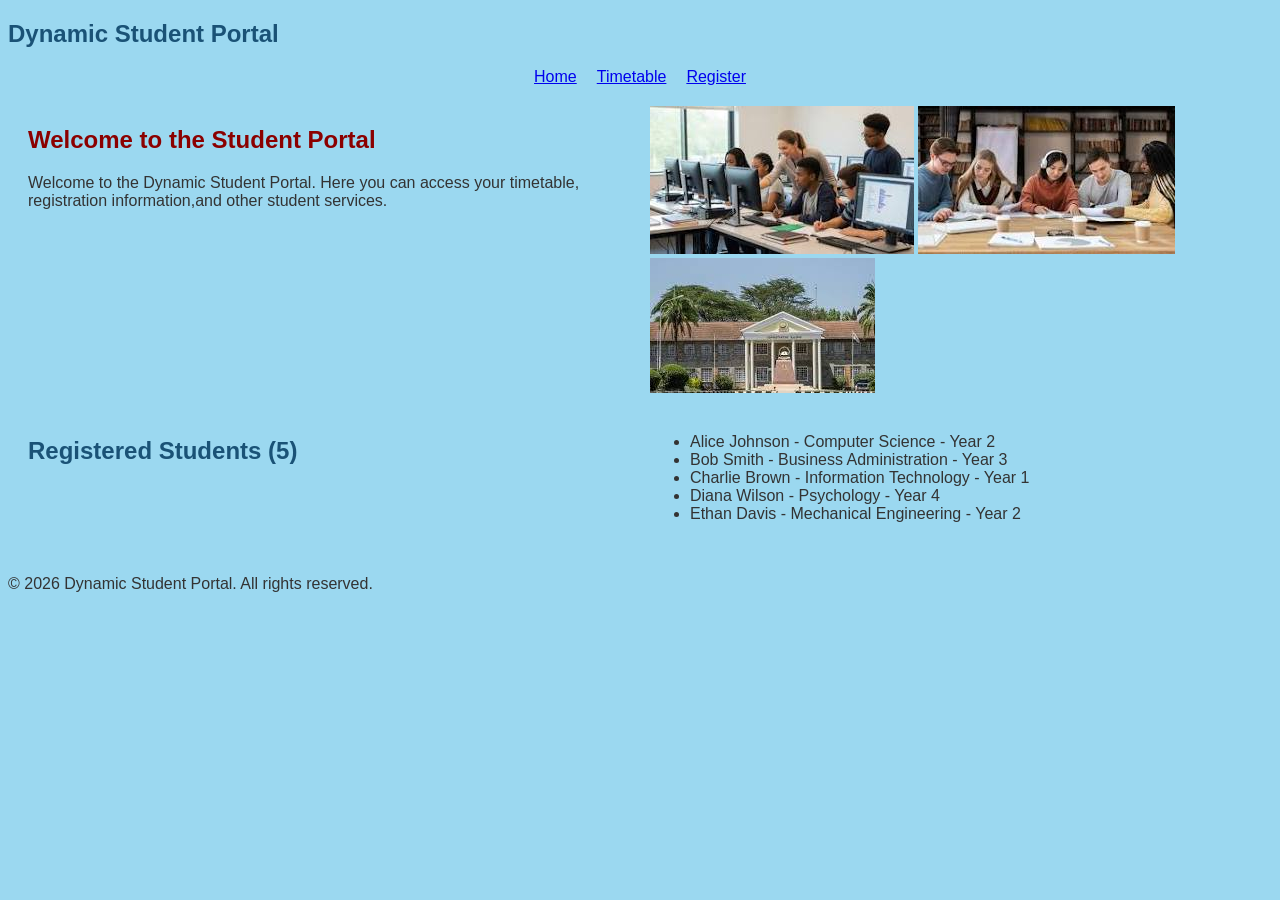
<file: index.html>
<!DOCTYPE html>
<html lang="en">
    <head>
        <meta charset="UTF-8">
        <meta name="viewport" content="width=device-width, initial-scale=1.0">
        <title>Dynamic Student Portal</title>
        <link rel="stylesheet" href="styles.css">
    </head>
    <body>
        
        <header>
            <h2>Dynamic Student Portal</h2>
            <nav>
                <a href="index.html">Home</a>
                <a href="timetable.html">Timetable</a>
                <a href="register.html">Register</a>
            </nav>
        </header>
        <main>
        <section>  
        <h1>Welcome to the Student Portal</h1> 
        <p>Welcome to the Dynamic Student Portal.
            Here you can access your timetable, registration information,and other student services.
        </p>
        </section>
        <section>
            <img src="computer.jpg" alt="Computer Science">
            <img src="students.jpg" alt="Students">
            <img src="campus.jpg" alt="University Campus">
        </section>
        <h2 id="student-count">Registered Students (0)</h2>
        <ul id="student-list"></ul>
            </main>
            <footer>
                <p>&copy; 2026 Dynamic Student Portal. All rights reserved.</p>
            </footer>
            <script src="script.js"></script>
    </body>
</html>
</file>
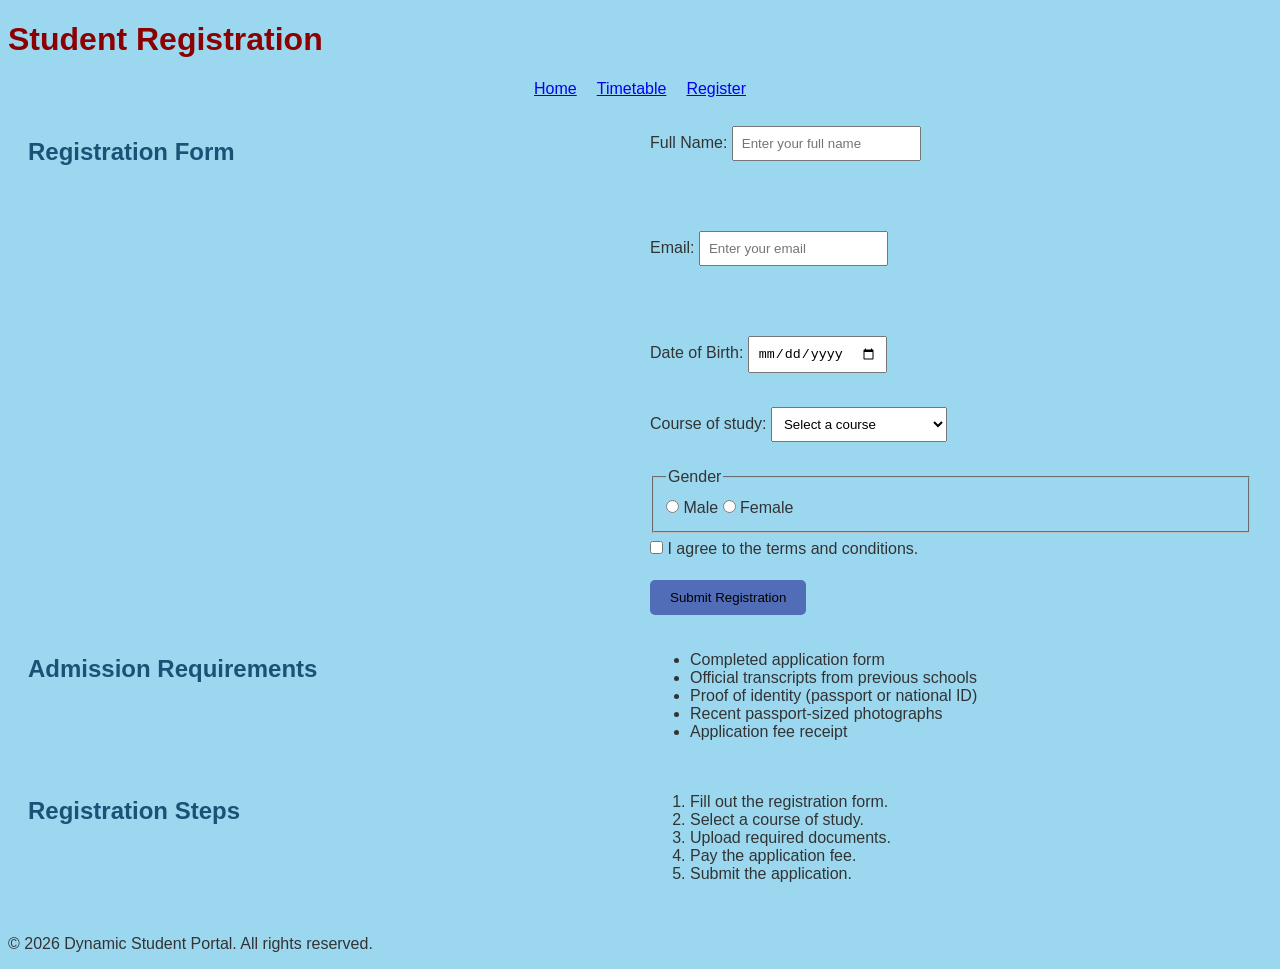
<file: register.html>
<!DOCTYPE html>
<html lang="en">
<head>
    <meta charset="UTF-8">
    <meta name="viewport" content="width=device-width, initial-scale=1.0">
    <title>Student Registration</title>
    <link rel="stylesheet" href="styles.css">
</head>
<body>
    <header>
        <h1>Student Registration</h1>
        <nav>
                <a href="index.html">Home</a>
                <a href="timetable.html">Timetable</a>
                <a href="register.html">Register</a>
        </nav>
    </header>
    <main>
        <h2>Registration Form</h2>
        <form action="#" method="post" id="registrationForm">
            <label for="name">Full Name:</label>
            <input type="text" id="name" name="name" placeholder="Enter your full name"><br><br>
            <span id="nameError" style ="color: red;"></span><br><br>
            
            Email:
            <input type="email" id="email" name="email" placeholder="Enter your email" required><br><br>
            <span id="emailError" style ="color: red;"></span><br><br>
            
            <label for="dob">Date of Birth:</label>
            <input type="date" id="dob" name="dob" placeholder="Enter your date of birth" required><br><br>

            <label for="course">Course of study:</label>
            <select id="course" name="course" required>
                <option value="">Select a course</option>
                <option value="CS">Computer Science</option>
                <option value="DS">Data Science</option>
                <option value="IT">Information Technology</option>
                <option value="CE">Computer Engineering</option>
            </select><br><br>
    <fieldset>
        <legend>Gender</legend>
        <input type="radio" id="male" name="gender" value="male" required>
        <label for="male">Male</label>
        <input type="radio" id="female" name="gender" value="female" required>
        <label for="female">Female</label>
    </fieldset>
        <input type="checkbox" id="terms" name="terms" required>
        <label for="terms">I agree to the terms and conditions.</label><br><br>
    
    <button type="submit">Submit Registration</button>
    </form>
    <h2>Admission Requirements</h2>
    <ul>
        <li>Completed application form</li>
        <li>Official transcripts from previous schools</li>
        <li>Proof of identity (passport or national ID)</li>
        <li>Recent passport-sized photographs</li>
        <li>Application fee receipt</li>
    </ul>
    <h2>Registration Steps</h2>
    <ol>
        <li>Fill out the registration form.</li>
        <li>Select a course of study.</li>
        <li>Upload required documents.</li>
        <li>Pay the application fee.</li>
        <li>Submit the application.</li>
    </ol>
    </main>
    <footer>
        <p>&copy; 2026 Dynamic Student Portal. All rights reserved.</p>
    </footer>
    <script src="script.js"></script>
</body>
</html>
</file>
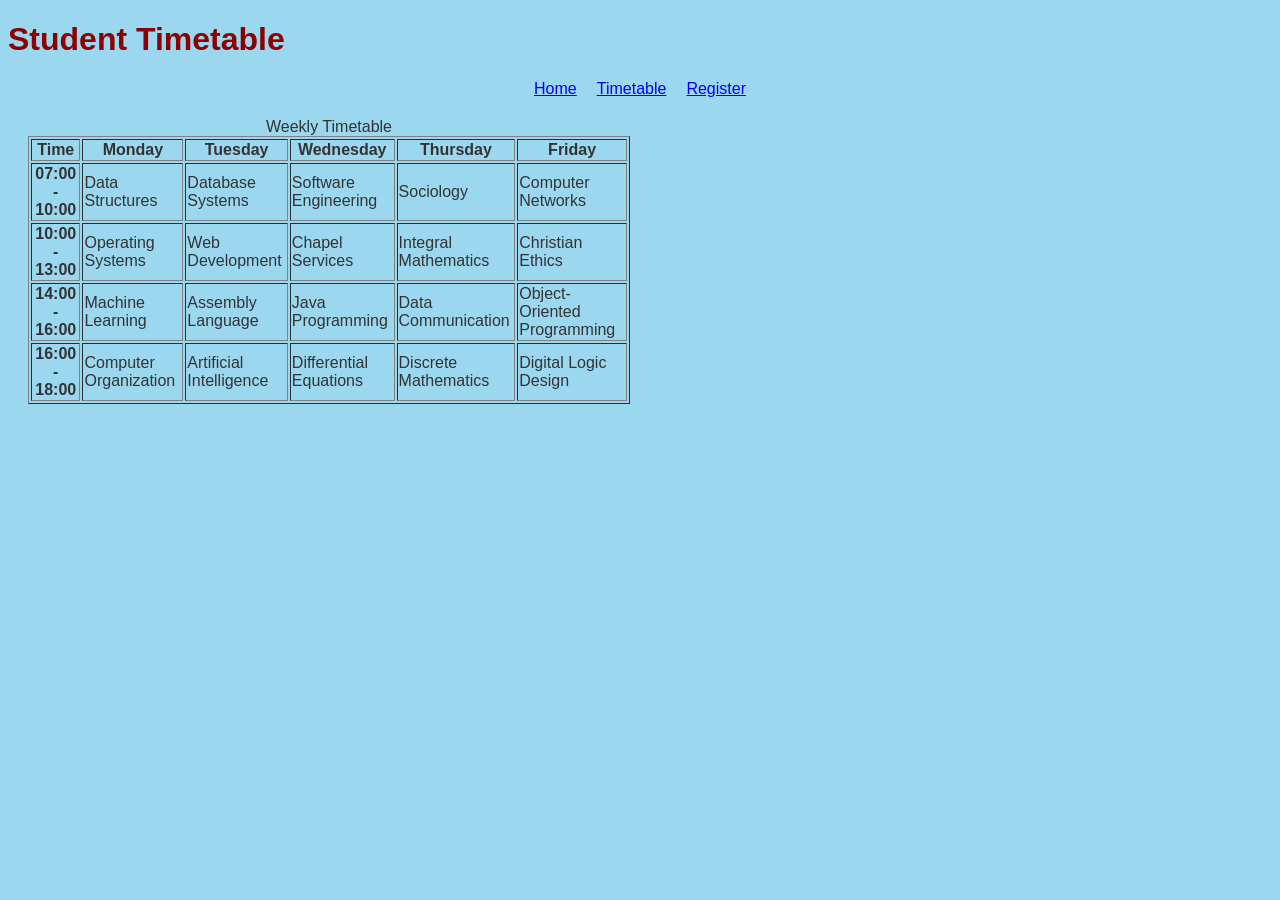
<file: timetable.html>
<!DOCTYPE html>
<html lang="en">
    <head>
        <meta charset="UTF-8">
        <meta name="viewport" content="width=device-width, initial-scale=1.0">
        <title>Timetable</title>
        <link rel="stylesheet" href="styles.css">
    </head>
    <body>
        <header>
            <h1>Student Timetable</h1>
            <nav>
                <a href="index.html">Home</a>
                <a href="timetable.html">Timetable</a>
                <a href="#">Register</a>
            </nav>
        </header>
        <main>
            <table border="1">
                <caption>Weekly Timetable</caption>

                <thead>
                    <tr>
                        <th>Time</th>
                        <th>Monday</th>
                        <th>Tuesday</th>
                        <th>Wednesday</th>
                        <th>Thursday</th>
                        <th>Friday</th>
                    </tr>
                </thead>
                
                <tbody>
                    <tr>
                        <th>07:00 - 10:00</th>
                        <td>Data Structures</td>
                        <td>Database Systems</td>
                        <td>Software Engineering</td>
                        <td>Sociology</td>
                        <td>Computer Networks</td>
                    </tr>
                    
                    <tr>
                        <th>10:00 - 13:00</th>
                        <td>Operating Systems</td>
                        <td>Web Development</td>
                        <td>Chapel Services</td>
                        <td>Integral Mathematics</td>
                        <td>Christian Ethics</td>
                    </tr>
                   
                    <tr>
                        <th>14:00 - 16:00</th>
                        <td>Machine Learning</td>
                        <td>Assembly Language</td>
                        <td>Java Programming</td>
                        <td>Data Communication</td>
                        <td>Object-Oriented Programming</td>
                    </tr>
                    
                    <tr>
                        <th>16:00 - 18:00</th>
                        <td>Computer Organization</td>
                        <td>Artificial Intelligence</td>
                        <td> Differential Equations</td>
                        <td>Discrete Mathematics</td>
                        <td>Digital Logic Design</td>
                    </tr>
                </tbody>
            </table>

        </main>

    </body>

</html>
</file>
<file: styles.css>
body {
    font-family: Arial, sans-serif;
    background-color: #9bd8f0;
    color: #333333;
}
h1 {
    color: #8B0000;
}
h2 {
    color: #1a5276;
}
input, select, textarea {
    padding: 8px;
    margin: 8px 0;
}
button[type="submit"]{
    background-color: #516db8;
    padding: 10px 20px;
    border: none;
    border-radius: 5px;
    cursor: pointer;
}
nav {
    display: flex;
    flex-direction: row;
    justify-content: center;
    gap: 20px;
}
main {
    display: grid;
    grid-template-columns: 1fr 1fr;
    gap: 20px;
    padding: 20px;
  }
  @media (max-width: 600px) {
    main {
        grid-template-columns: 1fr;
    }
  }
</file>
